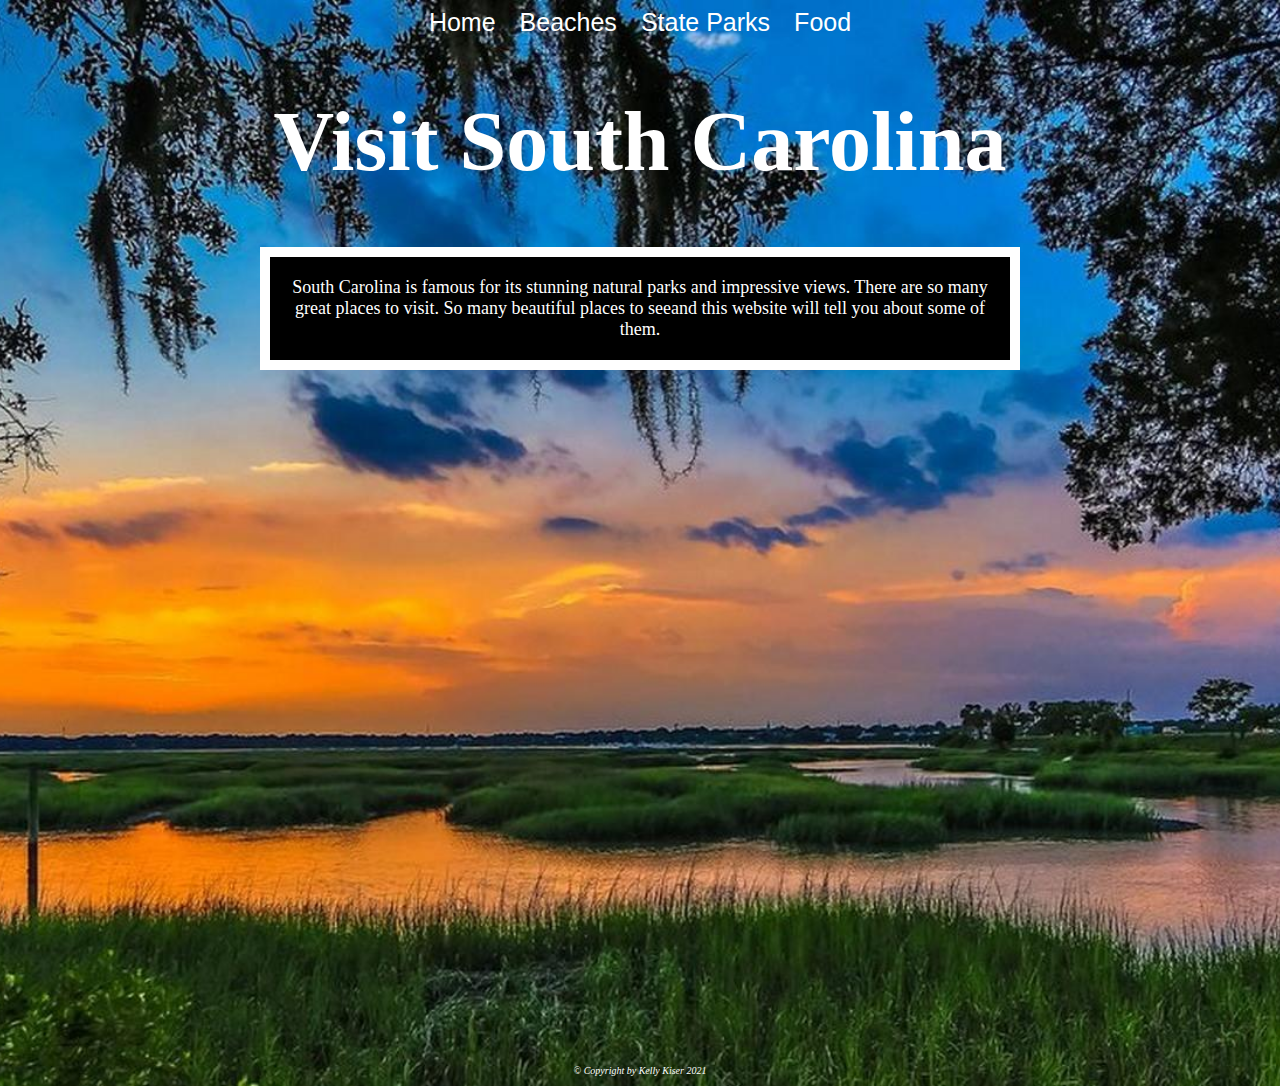
<file: index.html>
<!doctype html>
<html>
<head>
<meta charset="utf-8">
<title>Visit South Carolina</title>
	<link rel="stylesheet" href="styles.css">
</head>

<body class="home-bg">
	<div class="nav">
	
		<nav>
		<a href="index.html">Home</a>
		<a href="beaches.html">Beaches</a>	
			<a href="parks.html">State Parks</a>
			<a href="food.html">Food</a>
		</nav>
	</div>
	
	<main>
	<h1>Visit South Carolina</h1>
	<p class="home">South Carolina is famous for its stunning natural parks and impressive views. There are so many great places to visit. So many beautiful places to seeand this website will tell you about some of them.
		</p>
		
	<br>
	<br>
		<center>
		<iframe width="860" height="615" src="https://www.youtube.com/embed/wKfqoY8jXAA" title="YouTube video player" frameborder="0" allow="accelerometer; autoplay; clipboard-write; encrypted-media; gyroscope; picture-in-picture" allowfullscreen></iframe>
			</center>
	</main>
	
	<footer>
	<p><i>&copy; Copyright by Kelly Kiser 2021</i></p></footer>
</body>
</html>
</file>
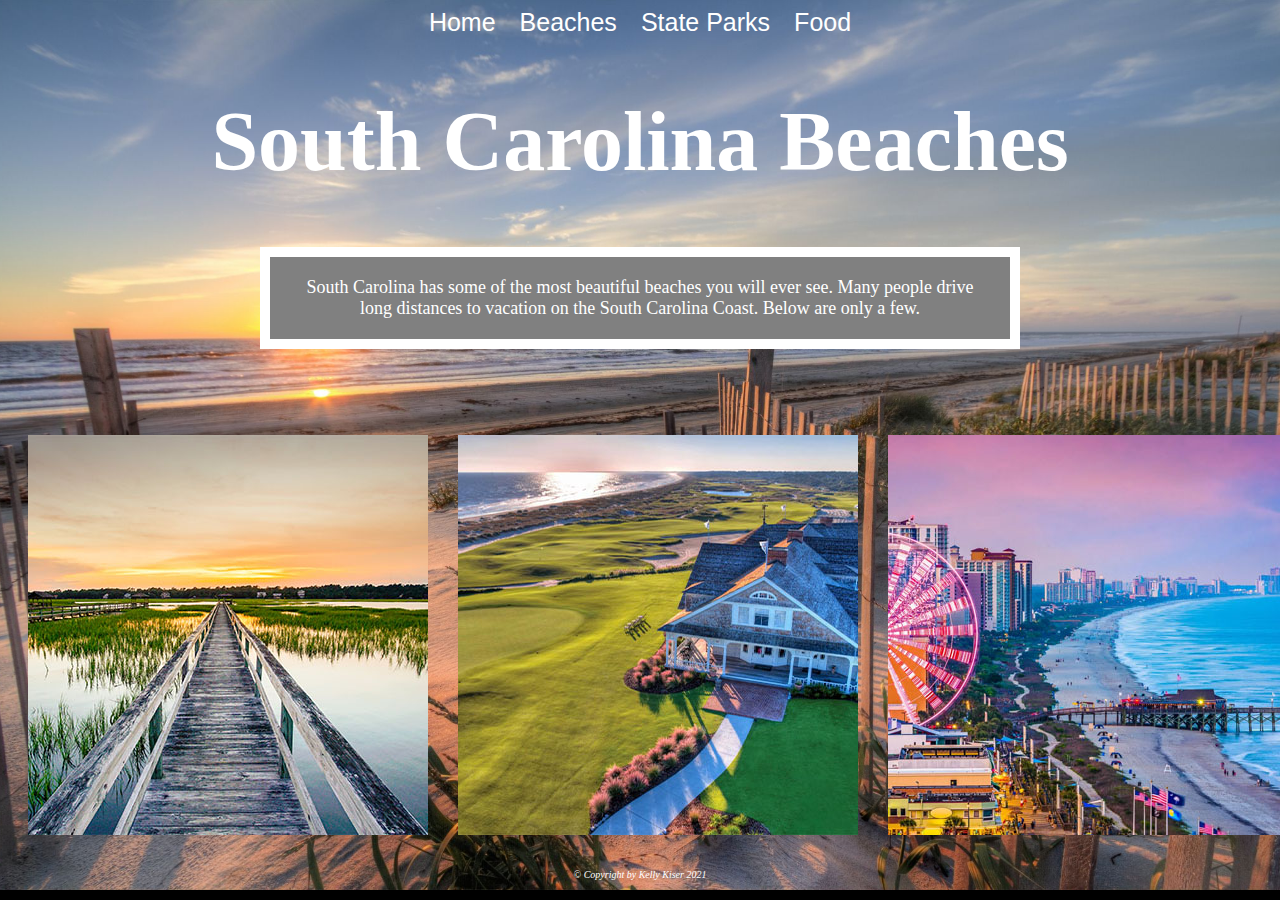
<file: beaches.html>
<!doctype html>
<html>
<head>
<meta charset="utf-8">
<title>Visit South Carolina</title>
	<link rel="stylesheet" href="styles.css">
<script type="text/javascript">
function MM_swapImgRestore() { //v3.0
  var i,x,a=document.MM_sr; for(i=0;a&&i<a.length&&(x=a[i])&&x.oSrc;i++) x.src=x.oSrc;
}
function MM_preloadImages() { //v3.0
  var d=document; if(d.images){ if(!d.MM_p) d.MM_p=new Array();
    var i,j=d.MM_p.length,a=MM_preloadImages.arguments; for(i=0; i<a.length; i++)
    if (a[i].indexOf("#")!=0){ d.MM_p[j]=new Image; d.MM_p[j++].src=a[i];}}
}

function MM_findObj(n, d) { //v4.01
  var p,i,x;  if(!d) d=document; if((p=n.indexOf("?"))>0&&parent.frames.length) {
    d=parent.frames[n.substring(p+1)].document; n=n.substring(0,p);}
  if(!(x=d[n])&&d.all) x=d.all[n]; for (i=0;!x&&i<d.forms.length;i++) x=d.forms[i][n];
  for(i=0;!x&&d.layers&&i<d.layers.length;i++) x=MM_findObj(n,d.layers[i].document);
  if(!x && d.getElementById) x=d.getElementById(n); return x;
}

function MM_swapImage() { //v3.0
  var i,j=0,x,a=MM_swapImage.arguments; document.MM_sr=new Array; for(i=0;i<(a.length-2);i+=3)
   if ((x=MM_findObj(a[i]))!=null){document.MM_sr[j++]=x; if(!x.oSrc) x.oSrc=x.src; x.src=a[i+2];}
}
</script>
</head>

<body class="beaches-bg" onLoad="MM_preloadImages('images/shecrabingredients.png','images/friedchickeningredients.png','images/peachcobbleringredients.png')">
	<div class="nav" id="nav">
	
		<nav>
		<a href="index.html">Home</a>
		<a href="beaches.html">Beaches</a>	
			<a href="parks.html">State Parks</a>
			<a href="food.html">Food</a>
		</nav>
	</div>
	
	<main>
	<h1>South Carolina Beaches</h1>
	<p class="beaches">South Carolina has some of the most beautiful beaches you will ever see. Many people drive long distances to vacation on the South Carolina Coast.  Below are only a few.
		</p>
		
	<br>
	<br>
		<table width="90%" border="0" align="center" cellpadding="10px" cellspacing="10px">
  <tbody>
    <tr>
      <td><a href="https://www.follybeach.com/" target="blank"><img src="images/follybeach.jpg" width="400" height="400" alt=""/></a></td>
      <td><strong><a href="https://www.kiawahisland.com/?utm_term=kiawah%20island%20south%20carolina&utm_campaign=Kiawah%20Exact&utm_source=adwords&utm_medium=ppc&hsa_acc=2215595786&hsa_cam=327946617&hsa_grp=18034704537&hsa_ad=160563188329&hsa_src=g&hsa_tgt=kwd-361902648&hsa_kw=kiawah%20island%20south%20carolina&hsa_mt=e&hsa_net=adwords&hsa_ver=3&gclid=CjwKCAjwn8SLBhAyEiwAHNTJbdnNpnq2bPtRJnpa-3JdyETPMlNmWsYrD4OBoir01unpLzQWijNtwBoCA94QAvD_BwE" target="blank"><img src="images/kiawah.jpg" width="400" height="400" alt=""/></a></strong></td>
      <td><a href="https://www.visitmyrtlebeach.com/" target="blank"><img src="images/myrtlebeach.jpg" width="400" height="400" alt=""/></a></td>
    </tr>
  </tbody>
</table>


	</main>
	
	<footer>
	<p><i>&copy; Copyright by Kelly Kiser 2021</i></p></footer>
</body>
</html>
</file>
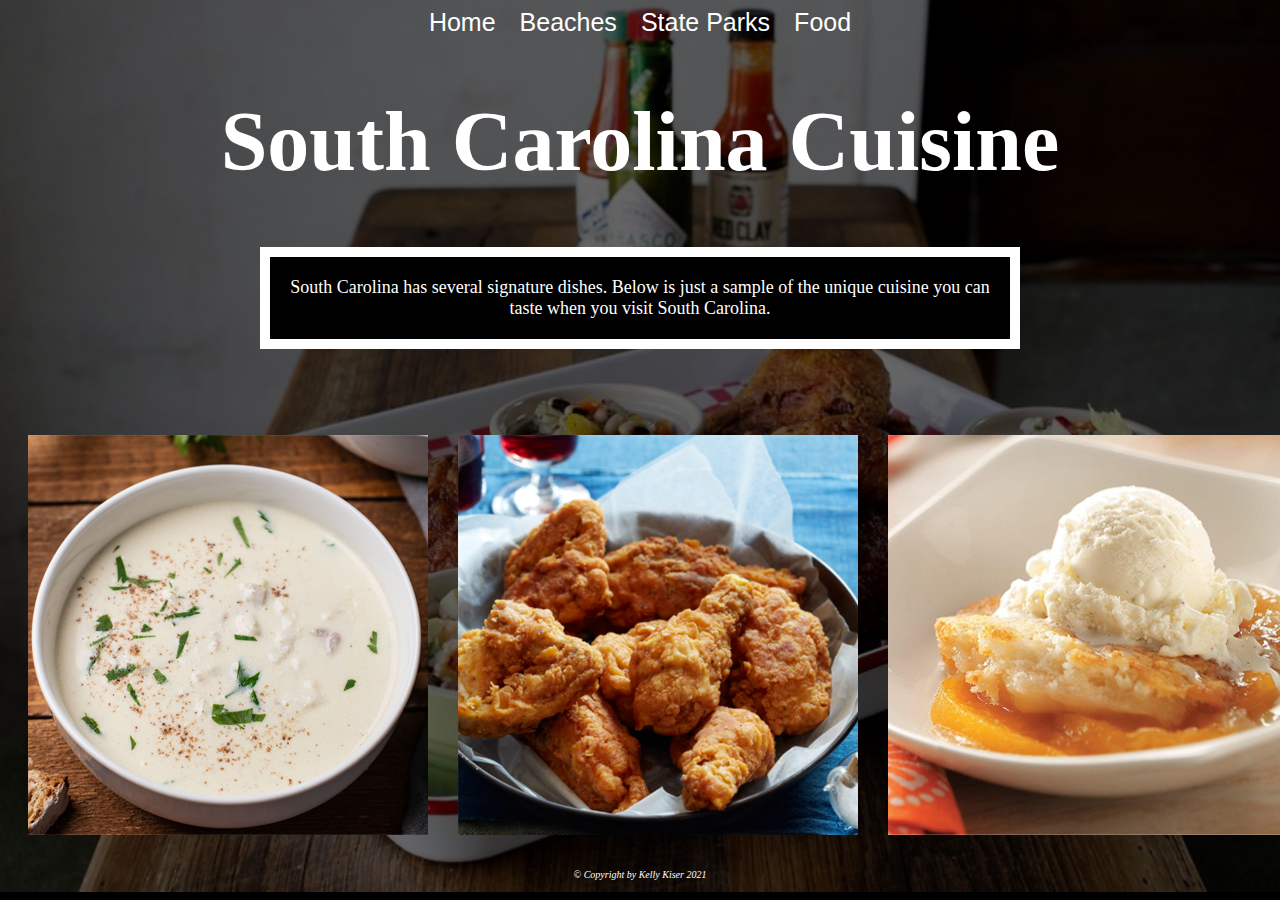
<file: food.html>
<!doctype html>
<html>
<head>
<meta charset="utf-8">
<title>Visit South Carolina</title>
	<link rel="stylesheet" href="styles.css">
<script type="text/javascript">
function MM_swapImgRestore() { //v3.0
  var i,x,a=document.MM_sr; for(i=0;a&&i<a.length&&(x=a[i])&&x.oSrc;i++) x.src=x.oSrc;
}
function MM_preloadImages() { //v3.0
  var d=document; if(d.images){ if(!d.MM_p) d.MM_p=new Array();
    var i,j=d.MM_p.length,a=MM_preloadImages.arguments; for(i=0; i<a.length; i++)
    if (a[i].indexOf("#")!=0){ d.MM_p[j]=new Image; d.MM_p[j++].src=a[i];}}
}

function MM_findObj(n, d) { //v4.01
  var p,i,x;  if(!d) d=document; if((p=n.indexOf("?"))>0&&parent.frames.length) {
    d=parent.frames[n.substring(p+1)].document; n=n.substring(0,p);}
  if(!(x=d[n])&&d.all) x=d.all[n]; for (i=0;!x&&i<d.forms.length;i++) x=d.forms[i][n];
  for(i=0;!x&&d.layers&&i<d.layers.length;i++) x=MM_findObj(n,d.layers[i].document);
  if(!x && d.getElementById) x=d.getElementById(n); return x;
}

function MM_swapImage() { //v3.0
  var i,j=0,x,a=MM_swapImage.arguments; document.MM_sr=new Array; for(i=0;i<(a.length-2);i+=3)
   if ((x=MM_findObj(a[i]))!=null){document.MM_sr[j++]=x; if(!x.oSrc) x.oSrc=x.src; x.src=a[i+2];}
}
</script>
</head>

<body class="food-bg" onLoad="MM_preloadImages('images/shecrabingredients.png','images/friedchickeningredients.png','images/peachcobbleringredients.png')">
	<div class="nav">
	
		<nav>
		<a href="index.html">Home</a>
		<a href="beaches.html">Beaches</a>	
			<a href="parks.html">State Parks</a>
			<a href="food.html">Food</a>
		</nav>
	</div>
	
	<main>
	<h1>South Carolina Cuisine</h1>
	<p class="food">South Carolina has several signature dishes. Below is just a sample of the unique cuisine you can taste when you visit South Carolina. 
		</p>
		
	<br>
	<br>
		<table width="90%" border="0" align="center" cellpadding="10px" cellspacing="10px">
  <tbody>
    <tr>
      <td><a href="#" onMouseOut="MM_swapImgRestore()" onMouseOver="MM_swapImage('Image1','','images/shecrabsouprecipe.JPG',1)"><img src="images/shecrabsoup.png" alt="" width="400" height="400" id="Image1"></a></td>
      <td><a href="#" onMouseOut="MM_swapImgRestore()" onMouseOver="MM_swapImage('Image2','','images/friedchickeningredients.png',1)"><img src="images/friedchicken.png" alt="" width="400" height="400" id="Image2"></a></td>
      <td><a href="#" onMouseOut="MM_swapImgRestore()" onMouseOver="MM_swapImage('Image3','','images/peachcobblerrecipe.JPG',1)"><img src="images/peach cobbler.png" alt="" width="400" height="400" id="Image3"></a></td>
    </tr>
  </tbody>
</table>

	</main>
	
	<footer>
	<p><i>&copy; Copyright by Kelly Kiser 2021</i></p></footer>
</body>
</html>
</file>
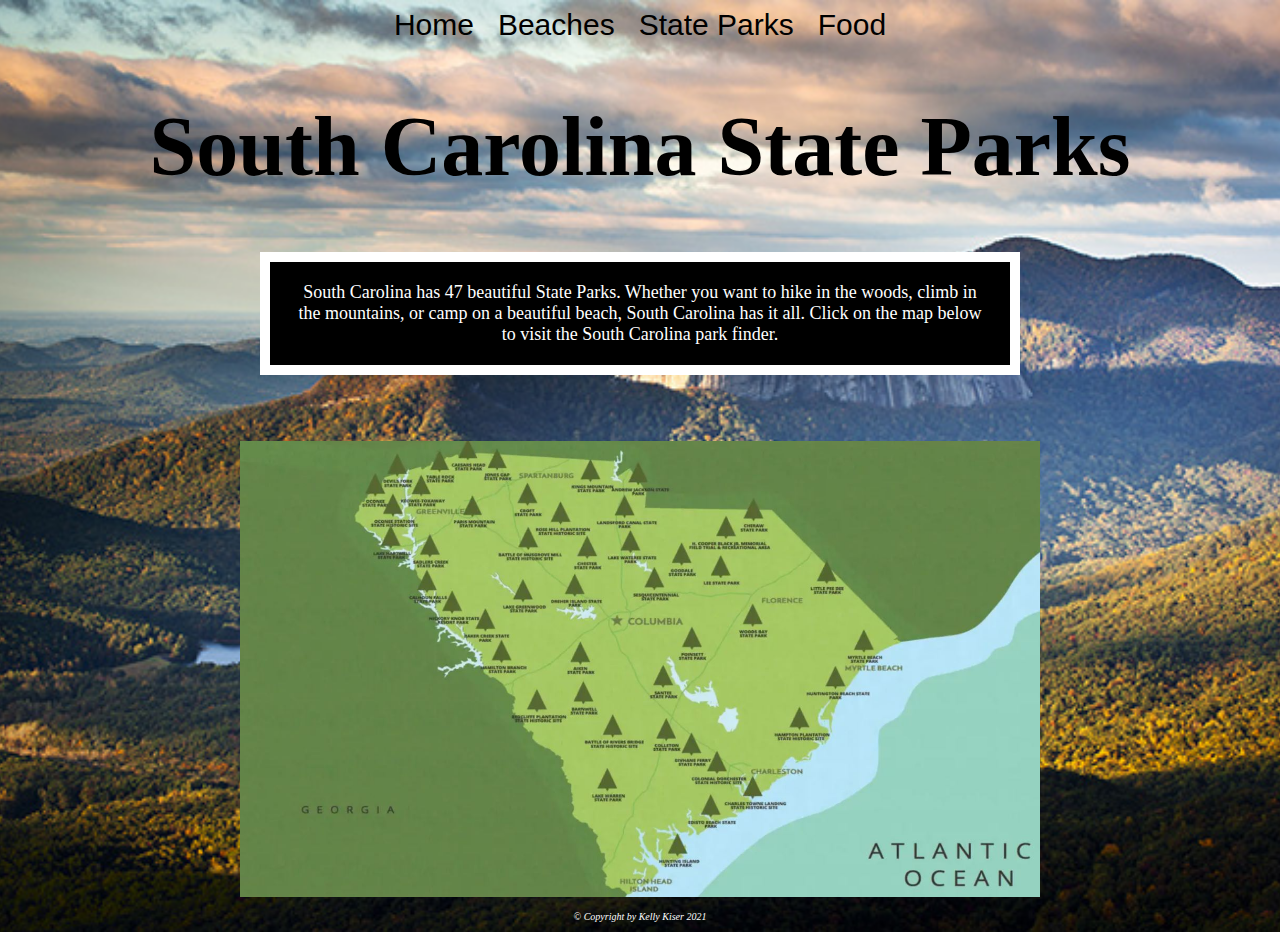
<file: parks.html>
<!doctype html>
<html>
<head>
<meta charset="utf-8">
<title>Visit South Carolina</title>
	<link rel="stylesheet" href="styles.css">
<script type="text/javascript">
function MM_swapImgRestore() { //v3.0
  var i,x,a=document.MM_sr; for(i=0;a&&i<a.length&&(x=a[i])&&x.oSrc;i++) x.src=x.oSrc;
}
function MM_preloadImages() { //v3.0
  var d=document; if(d.images){ if(!d.MM_p) d.MM_p=new Array();
    var i,j=d.MM_p.length,a=MM_preloadImages.arguments; for(i=0; i<a.length; i++)
    if (a[i].indexOf("#")!=0){ d.MM_p[j]=new Image; d.MM_p[j++].src=a[i];}}
}

function MM_findObj(n, d) { //v4.01
  var p,i,x;  if(!d) d=document; if((p=n.indexOf("?"))>0&&parent.frames.length) {
    d=parent.frames[n.substring(p+1)].document; n=n.substring(0,p);}
  if(!(x=d[n])&&d.all) x=d.all[n]; for (i=0;!x&&i<d.forms.length;i++) x=d.forms[i][n];
  for(i=0;!x&&d.layers&&i<d.layers.length;i++) x=MM_findObj(n,d.layers[i].document);
  if(!x && d.getElementById) x=d.getElementById(n); return x;
}

function MM_swapImage() { //v3.0
  var i,j=0,x,a=MM_swapImage.arguments; document.MM_sr=new Array; for(i=0;i<(a.length-2);i+=3)
   if ((x=MM_findObj(a[i]))!=null){document.MM_sr[j++]=x; if(!x.oSrc) x.oSrc=x.src; x.src=a[i+2];}
}
</script>
</head>

<body class="parks-bg" onLoad="MM_preloadImages('images/shecrabingredients.png','images/friedchickeningredients.png','images/peachcobbleringredients.png')">
	<div class="nav" id="parks" style="color:black;">
	
		<nav>
		<a class="parks-nav" href="index.html">Home</a>
		<a class="parks-nav" href="beaches.html">Beaches</a>	
		<a class="parks-nav" href="parks.html">State Parks</a>
		<a class="parks-nav" href="food.html">Food</a>
		</nav>
	</div>
	
	<main>
	<h1 class="parks-heading">South Carolina State Parks</h1>
	<p class="parks">South Carolina has 47 beautiful State Parks. Whether you want to hike in the woods, climb in the mountains, or camp on a beautiful beach, South Carolina has it all. Click on the map below to visit the South Carolina park finder.
		</p>
		
	<br>
	<br>
	<div> <a href="https://southcarolinaparks.com/" target="blank"><img src="images/parkmap.JPG" width=800px></a></div>

</main>
	
	<footer>
	<p><i>&copy; Copyright by Kelly Kiser 2021</i></p></footer>
</body>
</html>
</file>
<file: styles.css>
@charset "utf-8";
/* CSS Document */

body.home-bg {
    background-image: url(images/background.jpg);
    background-size: cover;
    background-repeat: no-repeat;
	background-position: center center;
	text-align:center;
	background-color:black;
}
body.parks-bg {
    background-image: url(images/parksbackground.jpg);
    background-size: cover;
    background-repeat: no-repeat;
	background-position: center center;
	text-align:center;
	background-color:black;
	
}
body.food-bg {
    background-image: url("images/foodbackground.png");
    background-size: cover;
    background-repeat: no-repeat;
	background-position: center center;
	text-align:center;
	background-color:black;
}
body.beaches-bg {
    background-image: url("images/beachbackground.jpg");
    background-size: cover;
    background-repeat: no-repeat;
	background-position: center center;
	text-align:center;
	background-color:black;
}

.nav {
	margin-left:auto;
	margin-right:auto;
	width:1024px;
}
.parks {background-color:black;
	padding: 20px;
  width:700px;
  border: 10px solid white;
  margin:auto;
  margin-bottom:30px;
		}
.beaches {background-color:grey;
	padding: 20px;
  width:700px;
  border: 10px solid white;
  margin:auto;
  margin-bottom:30px;
		}
.food {background-color:black;
	padding: 20px;
  width:700px;
  border: 10px solid white;
  margin:auto;
  margin-bottom:30px;
		}
.home {background-color:black;
	padding: 20px;
  width:700px;
  border: 10px solid white;
  margin:auto;
  margin-bottom:30px;
		}
nav #nav {
	color:white;
	text-align:center;
	font-size:large;
	}


h1 {
	font-size:84px;
	color:white;
	font-family:Baskerville, "Palatino Linotype", Palatino, "Century Schoolbook L", "Times New Roman", "serif";
	
}
p{
	font-size:18px;
	color:white;
	font-family:Cambria, "Hoefler Text", "Liberation Serif", Times, "Times New Roman", "serif";
	text-align:center;
	padding-left:240px;
	padding-right:240px;
}

a {
	color:white;
	font-family:"Gill Sans", "Gill Sans MT", "Myriad Pro", "DejaVu Sans Condensed", Helvetica, Arial, "sans-serif";
}
.parks-nav {color:black;
			font-size:30px;
			}
nav a{
	text-decoration:none;
	font-size:25px;
	padding-left:10px;
	padding-right:10px;
	
}

footer p{
    font-size: 10px;
    text-align:center;
    color: white;
    margin-rigt:auto;
	margin-left:auto;
	bottom:0px;}

.parks-heading {
	color:black;
}
</file>
